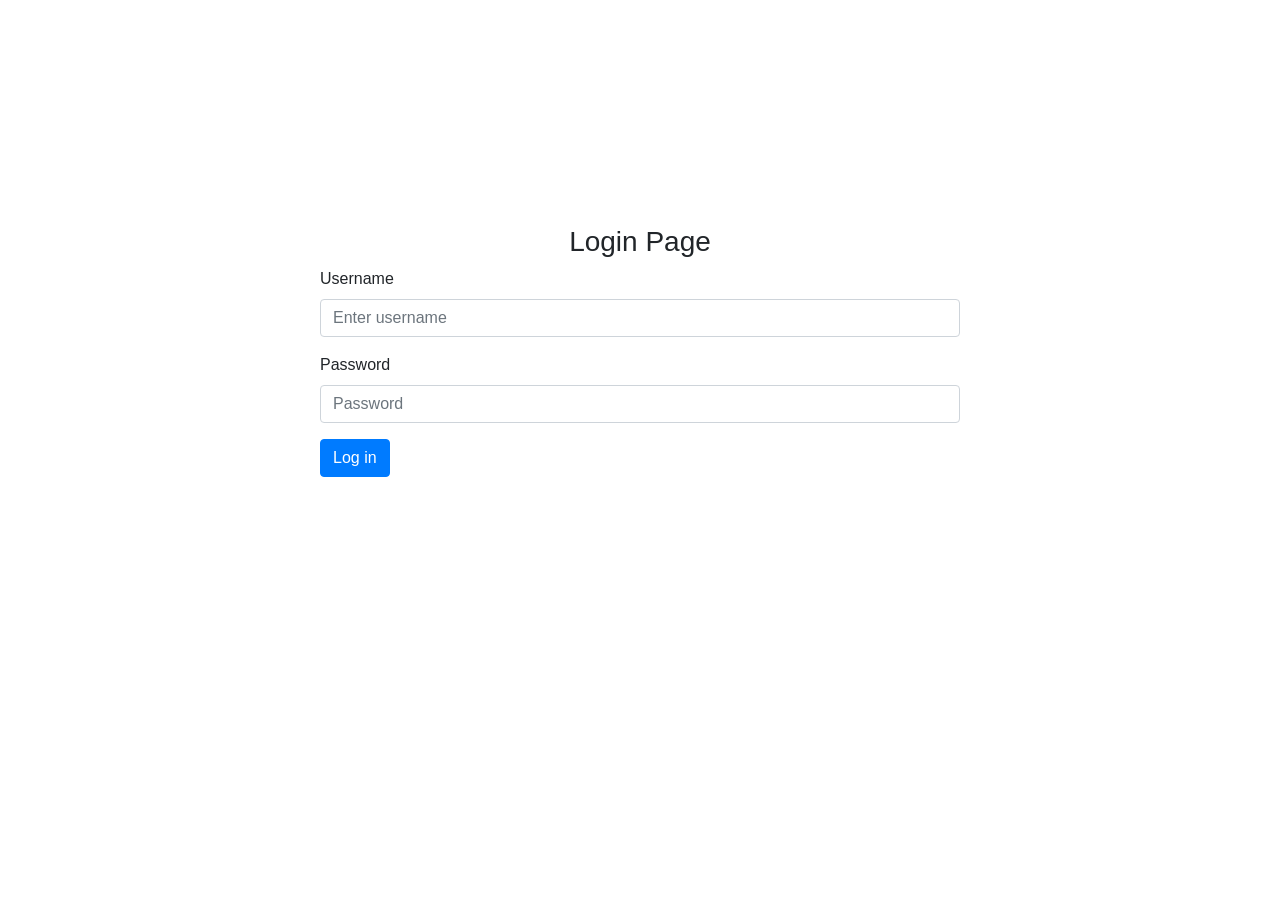
<file: final/html/login.html>
<!DOCTYPE html>
<html lang="en">
<head>
    <meta charset="UTF-8">
    <title>Title</title>
    <link rel="stylesheet" href="../css/bootstrap.min.css">
    <link rel="stylesheet" href="../css/login.css">
    <script type="text/javascript" src="../js/login.js"></script>
</head>
<body>
    <div>
        <div class="main-content">
            <h3 align="center">Login Page</h3>
            <div class="form-group">
                <label for="username">Username</label>
    			      <!-- aria-describedby="emailHelp" -->
                <input type="username" class="form-control" id="username" placeholder="Enter username">
            </div>
            <div class="form-group">
                <label for="password">Password</label>
                <input type="password" class="form-control" id="password" placeholder="Password">
            </div>
            <button type="submit" class="btn btn-primary" onclick="login()">Log in</button><br>
            <p id="response"></p>
		    </div>
    </div>
</body>
</html>
</file>
<file: final/css/login.css>
.main-content {
	position: absolute;
    top: 0;
    bottom: 0;
    right: 0;
    left: 0;
    height: 50%;
    width: 50%;
    margin: auto;
}
</file>
